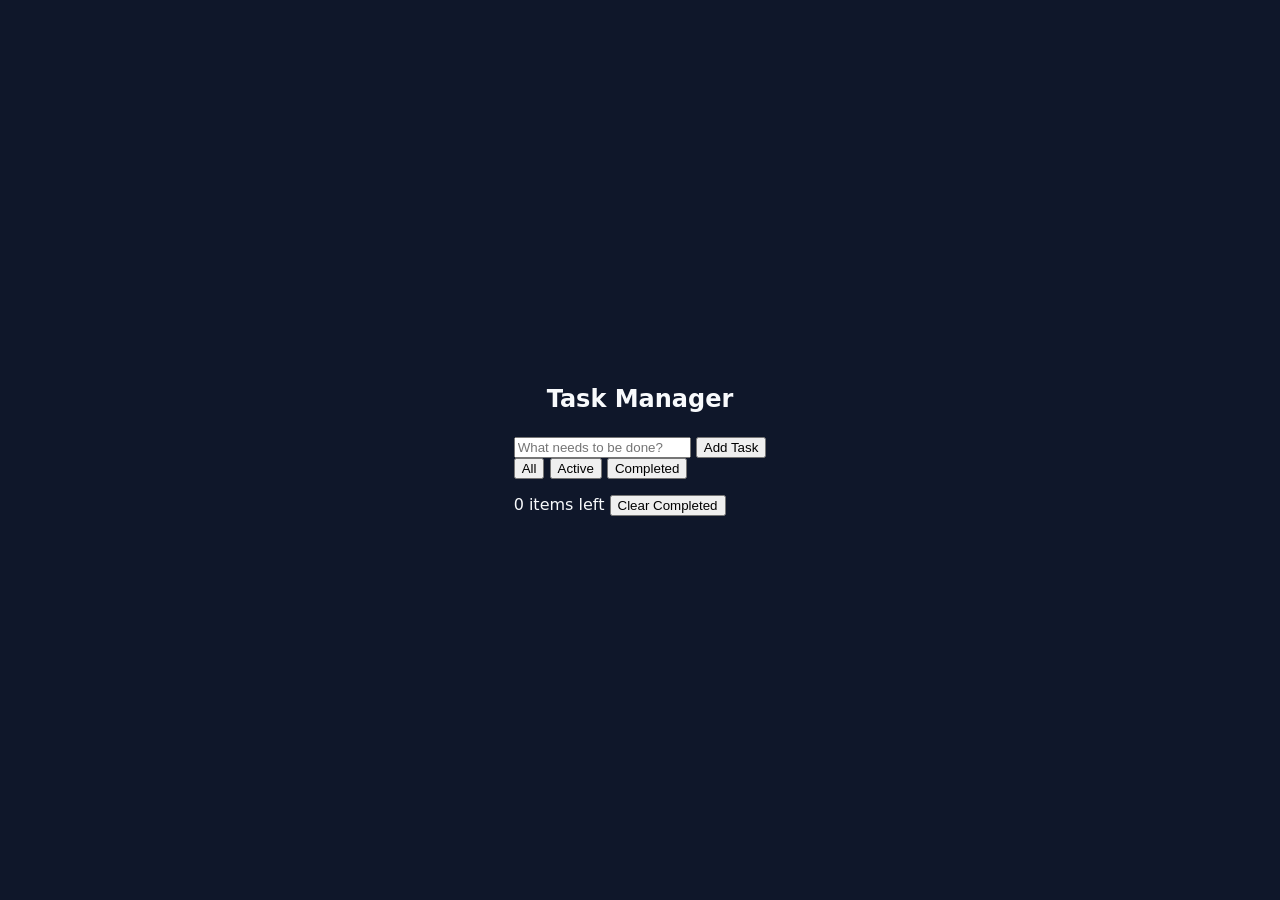
<file: index.html>
<!DOCTYPE html>
<html lang="en">
<head>
    <meta charset="UTF-8">
    <meta name="viewport" content="width=device-width, initial-scale=1.0">
    <title>State-Driven To-Do List</title>
    <link rel="stylesheet" href="style.css">
</head>
<body>
    <main class="todo-container" role="main">
        <h1>Task Manager</h1>
        
        <form id="todo-form">
            <label for="todo-input" class="visually-hidden">New task description</label>
            <input type="text" id="todo-input" placeholder="What needs to be done?" required aria-required="true">
            <button type="submit" class="btn-add">Add Task</button>
        </form>

        <div class="filter-group" role="toolbar" aria-label="Task filters">
            <button class="filter-btn active" data-filter="all">All</button>
            <button class="filter-btn" data-filter="active">Active</button>
            <button class="filter-btn" data-filter="completed">Completed</button>
        </div>

        <ul id="todo-list" aria-label="Task list"></ul>

        <div class="todo-footer">
            <span id="items-count">0 items left</span>
            <button id="clear-completed">Clear Completed</button>
        </div>
    </main>

    <script src="app.js"></script>
</body>
</html>
</file>
<file: style.css>
:root {
    --primary: #2563eb;
    --bg: #0f172a;
    --card-bg: #1e293b;
    --text: #f8fafc;
    --text-muted: #94a3b8;
    --error: #ef4444;
}

body {
    font-family: system-ui, -apple-system, sans-serif;
    background-color: var(--bg);
    color: var(--text);
    display: flex;
    justify-content: center;
    align-items: center;
    min-height: 100vh;
    margin: 0;
}

.weather-dashboard {
    background: var(--card-bg);
    width: 100%;
    max-width: 440px;
    padding: 2rem;
    border-radius: 16px;
    box-shadow: 0 10px 25px -5px rgba(0, 0, 0, 0.3);
}

h1 { margin-top: 0; font-size: 1.5rem; text-align: center; margin-bottom: 1.5rem; }

#search-form {
    display: flex;
    gap: 0.5rem;
    margin-bottom: 1rem;
}

#city-input {
    flex: 1;
    padding: 0.75rem 1rem;
    background: #0f172a;
    border: 1px solid #334155;
    border-radius: 8px;
    color: white;
    font-size: 1rem;
}
#city-input:focus { outline: 2px solid var(--primary); }

#search-btn {
    background: var(--primary);
    color: white;
    border: none;
    padding: 0 1.25rem;
    border-radius: 8px;
    cursor: pointer;
    font-weight: 600;
}
#search-btn:hover { background: #1d4ed8; }

.error-banner {
    background: rgba(239, 68, 68, 0.15);
    border: 1px solid var(--error);
    color: var(--error);
    padding: 0.75rem;
    border-radius: 8px;
    font-size: 0.875rem;
    margin-bottom: 1rem;
    text-align: center;
}

.weather-card {
    background: #0f172a;
    padding: 1.5rem;
    border-radius: 12px;
    text-align: center;
    margin-top: 1rem;
}

#city-name { font-size: 1.25rem; margin: 0 0 0.5rem 0; }
.condition { color: var(--text-muted); font-size: 0.95rem; margin-bottom: 1.5rem; }

.metrics-grid {
    display: grid;
    grid-template-columns: repeat(3, 1fr);
    gap: 0.75rem;
}

.metric-item {
    background: #1e293b;
    padding: 0.75rem;
    border-radius: 8px;
}

.metric-label {
    display: block;
    font-size: 0.75rem;
    color: var(--text-muted);
    margin-bottom: 0.25rem;
}

.metric-value {
    font-size: 1rem;
    font-weight: 600;
}

.hidden { display: none !important; }
.visually-hidden {
    position: absolute; width: 1px; height: 1px; padding: 0; margin: -1px; overflow: hidden; clip: rect(0,0,0,0); border: 0;
}
</file>
